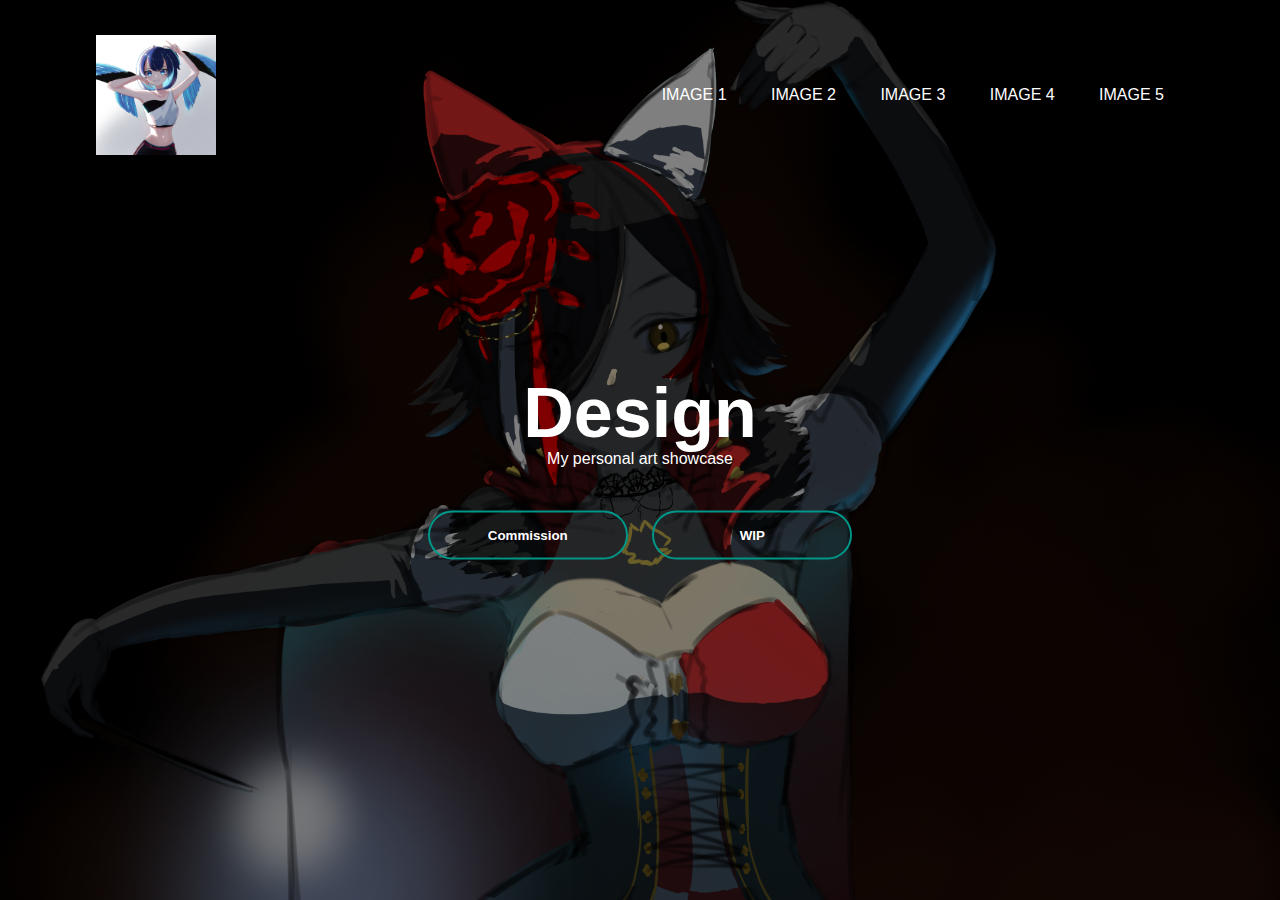
<file: index.html>
<html>

<head>
  <title>My own Website</title>
  <link rel="stylesheet" href="style.css">
</head>

<body>
  <div class="banner">
    <div class="navbar">
      <img src="birb.png" class="logo">
      <ul>
        <li><a href="#">Image 1</a></li>
        <li><a href="#">Image 2</a></li>
        <li><a href="#">Image 3</a></li>
        <li><a href="#">Image 4</a></li>
        <li><a href="#">Image 5</a></li>
      </ul>
    </div>

    <div class="content">
      <h1>Design</h1>
      <p>My personal art showcase</p>
      <div>
        <button type="button"><span></span>Commission</button>
        <button type="button"><span></span>WIP</button>
      </div>
    </div>


  </div>
</body>

</html>
</file>
<file: style.css>
*{
    margin: 0;
    padding: 0;
    font-family: sans-serif;
}
.banner{
    width: 100%;
    height: 100vh;
    background-image: linear-gradient(rgba(0,0,0,0.50), rgba(0,0,0,0.50)), url(mio_background.png);
    background-size: cover;
    background-position: center;
}
.navbar{
    width: 85%;
    margin: auto;
    padding: 35px 0;
    display: flex;
    align-items: center;
    justify-content: space-between;
}.logo{
    width: 120px;
    cursor: pointer;
}
.navbar ul li{
    list-style: none;
    display: inline-block;
    margin: 0 20px;
    position: relative;
}
.navbar ul li a{
    text-decoration: none;
    color: #fff;
    text-transform: uppercase;
}
.navbar ul li::after{
    content: '';
    height: 3px;
    width: 0;
    background: #009688;
    position: absolute;
    left: 0;
    bottom: -10px;
    transition: 0.5s;
}
.navbar ul li:hover::after{
    width: 100%;
}
.content{
    width: 100%;
    position: absolute;
    top: 50%;
    transform: translateY(-50%);
    text-align: center;
    color: #fff;
}
.content h1{
    font-size: 70px;
    margin-top: 80px;
    line-height: 25px;
}
.content p{
    margin: 20px auto;
    font-weight: 100;
    line-height: 25px;
}
button{
    width: 200px;
    padding: 15px 0;
    text-align: center;
    margin: 20px 10px;
    border-radius: 25px;
    font-weight: bold;
    border: 2px solid #009688;
    background: transparent;
    color: #fff;
    cursor: pointer;
    position: relative;
    overflow: hidden;
}

span{
    background: #009688;
    height: 100%;
    width: 0;
    border-radius: 25px;
    position: absolute;
    left: 0;
    bottom: 0;
    z-index: -1;
    transition: 0.5s;
}
button:hover span{
    width: 100%;
    border: none;
}
</file>
